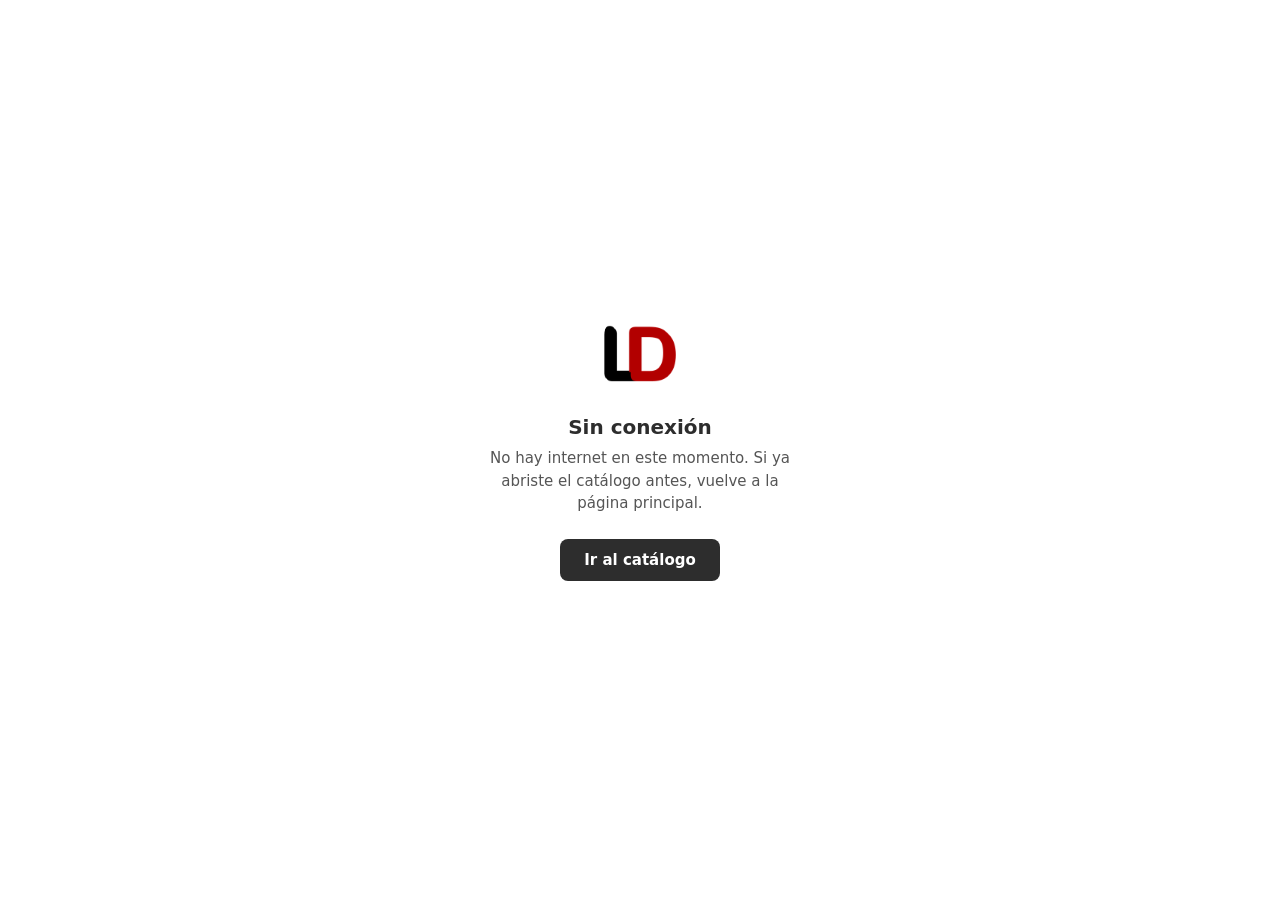
<file: offline.html>
<!DOCTYPE html>
<html lang="es">
<head>
    <meta charset="UTF-8">
    <meta name="viewport" content="width=device-width, initial-scale=1, viewport-fit=cover">
    <meta name="theme-color" content="#d80000">
    <title>LEODRI — Sin conexión</title>
    <style>
        * { box-sizing: border-box; margin: 0; padding: 0; }
        body {
            font-family: Inter, system-ui, sans-serif;
            background: #fff;
            color: #2d2d2d;
            min-height: 100vh;
            display: flex;
            align-items: center;
            justify-content: center;
            padding: 24px;
            text-align: center;
        }
        .offline {
            max-width: 320px;
        }
        .offline__logo {
            width: 72px;
            height: 72px;
            margin: 0 auto 20px;
            border-radius: 16px;
        }
        .offline__titulo {
            font-size: 1.25rem;
            font-weight: 700;
            margin-bottom: 8px;
        }
        .offline__texto {
            font-size: 0.9375rem;
            line-height: 1.5;
            color: #555;
            margin-bottom: 24px;
        }
        .offline__btn {
            display: inline-block;
            padding: 12px 24px;
            background: #2d2d2d;
            color: #fff;
            text-decoration: none;
            border-radius: 8px;
            font-weight: 600;
            font-size: 0.9375rem;
        }
    </style>
</head>
<body>
    <div class="offline">
        <img class="offline__logo" src="assets/icons/icon-192.png" alt="LEODRI" width="72" height="72">
        <h1 class="offline__titulo">Sin conexión</h1>
        <p class="offline__texto">
            No hay internet en este momento. Si ya abriste el catálogo antes, vuelve a la página principal.
        </p>
        <a class="offline__btn" href="./">Ir al catálogo</a>
    </div>
</body>
</html>
</file>
